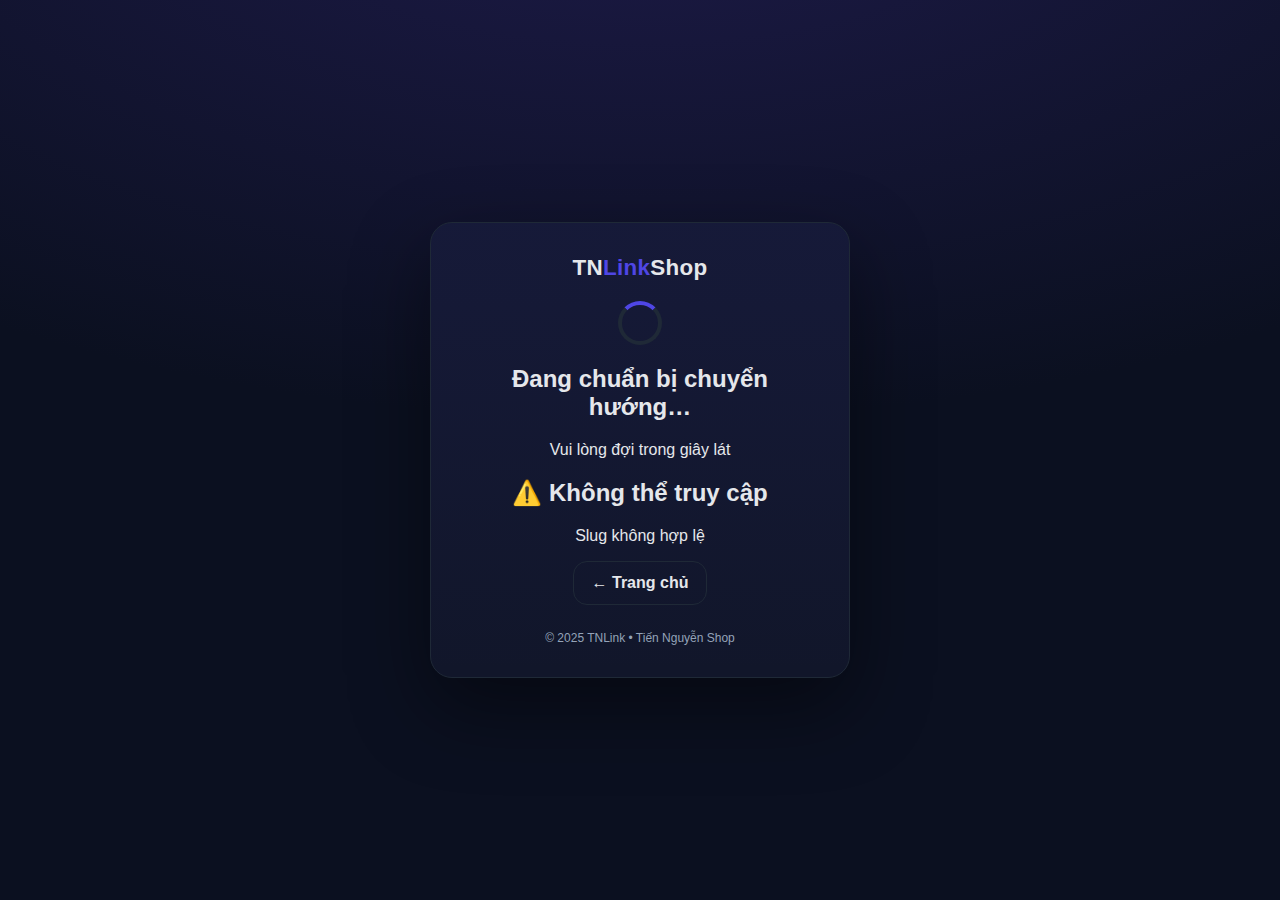
<file: dichuyen.html>
<!DOCTYPE html>
<html lang="vi">
<head>
  <meta charset="UTF-8" />
  <title>TNLink — Chuyển hướng an toàn</title>
  <meta name="viewport" content="width=device-width, initial-scale=1.0" />
  <link rel="stylesheet" href="./assets/css/main.css">
</head>
<body class="center">

<div class="card redirect-card">
  <div class="brand center-brand">TN<span>Link</span>Shop</div>

  <!-- LOADING -->
  <div id="loadingBox">
    <div class="spinner"></div>
    <h2>Đang chuẩn bị chuyển hướng…</h2>
    <p class="muted">Vui lòng đợi trong giây lát</p>
  </div>
  <!-- INFO -->
  <div id="infoBox" style="display:none">
    <h2 id="linkTitle"></h2>
    <p id="linkDesc" class="muted"></p>
    <div class="countdown">⏳ Tự động chuyển sau <b id="count">5</b> giây</div>
    <p>Thời hạn sử dụng còn lại: <span id="countdown">Đang tính...</span></p>
    <button class="btn btn-primary" id="goNow">🚀 Truy cập ngay</button>
  </div>
  <!-- PASSWORD -->
  <div id="lockBox" style="display:none">
    <h2>🔒 Link được bảo vệ bởi TNLink</h2>
    <p class="muted">Vui lòng nhập mật khẩu để tiếp tục</p>
    <input id="passwordInput" type="password" placeholder="Mật khẩu">
    <button class="btn btn-primary" id="unlockBtn">Mở khoá</button>
    <p class="error" id="lockError"></p>
  </div>
  <!-- ERROR -->
  <div id="errorBox" style="display:none">
    <h2>⚠️ Không thể truy cập</h2>
    <p id="errorMsg" class="muted"></p>
    <a href="/" id="visitBtn" class="btn btn-outline">← Trang chủ</a>
  </div>
  
  <div class="redirect-footer">© 2025 TNLink • Tiến Nguyễn Shop</div>
</div>

<script src="./assets/js/redirect.js"></script>
</body>
</html>
</file>
<file: assets/css/main.css>
:root{
      --bg:#0b1020;--panel:#0f172a;--card:#11162a;--primary:#4f46e5;--accent:#22d3ee;
      --text:#e5e7eb;--muted:#94a3b8;--border:#1f2937;--success:#22c55e;--danger:#ef4444;
    }
    *{box-sizing:border-box}
    body{
      margin:0;font-family:Inter,sans-serif;color:var(--text);
      background:radial-gradient(1200px 600px at 50% -20%,#1e1b4b,transparent),var(--bg);
      min-height:100vh;
    }
    header{
      display:flex;align-items:center;justify-content:space-between;
      padding:20px 32px;border-bottom:1px solid var(--border);background:rgba(15,23,42,.7);backdrop-filter:blur(8px);
      position:sticky;top:0;z-index:10
    }
    .brand{font-weight:800;font-size:1.2rem;letter-spacing:.3px}
    .brand span{color:var(--primary)}
    .container{max-width:1200px;margin:0 auto;padding:32px}
    .grid{display:grid;grid-template-columns:2fr 1fr;gap:24px}
    .card{
      background:linear-gradient(180deg,rgba(79,70,229,.08),transparent),var(--card);
      border:1px solid var(--border);border-radius:22px;padding:28px;box-shadow:0 30px 80px rgba(0,0,0,.45)
    }
    h1{margin:0 0 6px;font-size:1.9rem}
    .sub{color:var(--muted);margin-bottom:22px}
    .field{margin-bottom:16px}
    label{display:block;font-weight:600;margin-bottom:6px}
    input,textarea{
      width:100%;padding:12px 14px;border-radius:12px;border:1px solid var(--border);
      background:#020617;color:var(--text);font-size:.95rem
    }
    textarea{min-height:90px;resize:vertical}
    .row{display:grid;grid-template-columns:1fr 1fr;gap:14px}
    .toggle{display:flex;align-items:center;gap:10px;font-size:.9rem}
    .toggle input{width:auto}
    .hint{color:var(--muted);font-size:.8rem;margin-top:6px}
    .actions{margin-top:20px;display:flex;gap:12px;flex-wrap:wrap}
    .btn{padding:12px 18px;border-radius:14px;font-weight:600;border:none;cursor:pointer}
    .btn-primary{background:linear-gradient(135deg,var(--primary),#6366f1);color:#fff}
    .btn-outline{background:transparent;border:1px solid var(--border);color:var(--text)}
    .side{
      background:var(--panel);border:1px solid var(--border);border-radius:22px;padding:22px
    }
    .stat{display:flex;align-items:center;justify-content:space-between;margin-bottom:14px}
    .stat strong{font-size:1.4rem}
    .badge{padding:6px 10px;border-radius:999px;font-size:.75rem;font-weight:600}
    .badge-success{background:rgba(34,197,94,.15);color:var(--success)}
    .badge-muted{background:rgba(148,163,184,.15);color:var(--muted)}
    .preview{margin-top:16px;padding:14px;border:1px dashed var(--border);border-radius:14px;font-size:.9rem}
    .error{color:var(--danger);margin-top:10px;font-size:.9rem}
    footer{padding:24px;text-align:center;color:var(--muted);font-size:.8rem}
    @media(max-width:900px){.grid{grid-template-columns:1fr}}
    
    /* CARD PHẢI RELATIVE */
#createCard{
  position:relative;
}

/* OVERLAY TRONG CARD */
.card-loading{
  position:absolute;
  inset:0;
  background:rgba(2,6,23,.75);
  backdrop-filter:blur(4px);
  display:none;
  align-items:center;
  justify-content:center;
  z-index:20;
  border-radius:22px;
}

/* BOX */
.loading-box{
  background:#020617;
  border:1px solid var(--border);
  border-radius:18px;
  padding:22px 28px;
  text-align:center;
  box-shadow:0 30px 60px rgba(0,0,0,.55);
}

.loading-text{
  margin-top:12px;
  font-weight:600;
  color:var(--accent);
  font-size:.95rem;
}

/* SPINNER */
.spinner{
  width:40px;
  height:40px;
  border-radius:50%;
  border:4px solid rgba(255,255,255,.15);
  border-top-color:var(--primary);
  animation:spin 1s linear infinite;
  margin:auto;
}

@keyframes spin{
  to{transform:rotate(360deg)}
}

#visitBtn {
  text-decoration:none;
  display:inline-block;
}

/* Admin /*


/* Di Chuyển */

.center{
  display:flex;
  align-items:center;
  justify-content:center;
  min-height:100vh;
}

.redirect-card{
  max-width:420px;
  text-align:center;
  padding:32px;
}

.center-brand{
  font-weight:800;
  font-size:1.4rem;
  margin-bottom:20px;
}

.spinner{
  width:44px;
  height:44px;
  border:4px solid #1f2937;
  border-top-color:var(--primary);
  border-radius:50%;
  animation:spin 1s linear infinite;
  margin:0 auto 16px;
}

@keyframes spin{to{transform:rotate(360deg)}}

.countdown{
  margin:16px 0;
  font-size:.95rem;
  color:var(--muted);
}

.redirect-footer{
  margin-top:26px;
  font-size:.75rem;
  color:var(--muted);
}

.redirect-card input{
  margin:12px 0;
}

/* SOCIAL BOX */
.social-box {
  margin: 20px 0;
  border: 1px solid var(--border);
  border-radius: 16px;
  background: linear-gradient(135deg, rgba(79,70,229,.08), rgba(34,211,238,.08));
  overflow: hidden;
}

/* HEADER */
.social-header {
  padding: 14px 18px;
  display: flex;
  justify-content: space-between;
  align-items: center;
  cursor: pointer;
  font-weight: 600;
  user-select: none;
}

.social-header .arrow {
  transition: transform .3s ease;
}

/* DROPDOWN */
.social-dropdown {
  display: none;
  padding: 16px;
  gap: 10px;
  flex-wrap: wrap;
}

/* BUTTON CHUNG */
.social-btn {
  padding: 10px 14px;
  border-radius: 999px;
  font-weight: 600;
  font-size: .85rem;
  color: #fff;
  text-decoration: none;
  transition: transform .2s ease, opacity .2s ease;
}

.social-btn:hover {
  transform: translateY(-2px);
  opacity: .9;
}

/* MÀU THEO NỀN TẢNG */
.tiktok { background: #000; }
.youtube { background: #ff0000; }
.facebook { background: #1877f2; }
.shopee { background: #ee4d2d; }
.lazada { background: #1a2bff; }
</file>
